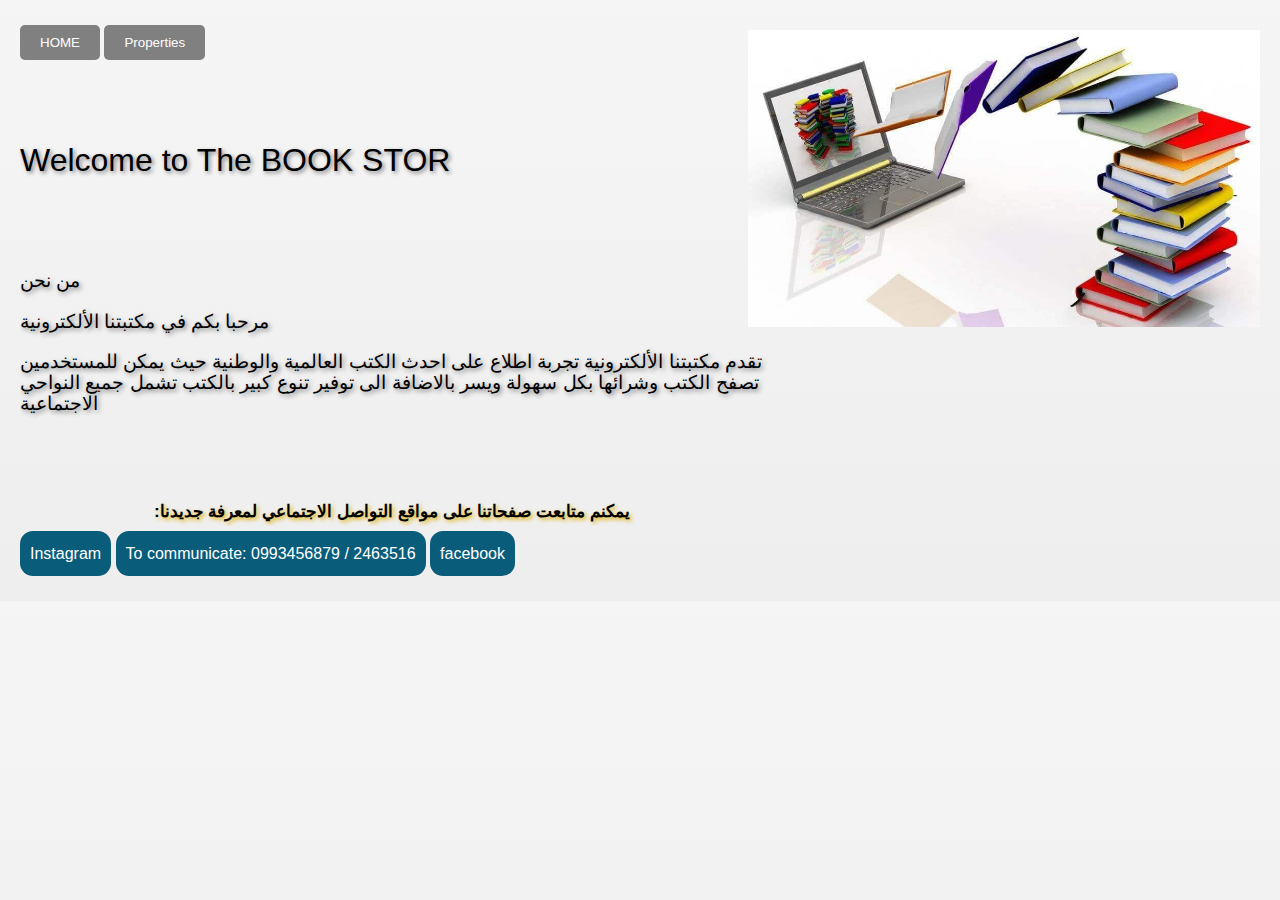
<file: AbutUs.html>
<!DOCTYPE html>
<html lang="en">
<head>
    <meta charset="UTF-8">
    <meta name="viewport" content="width=device-width, initial-scale=1.0">
    <title>About Us</title>
    <link rel="stylesheet" href="style.css">
</head>
<body id="a">
    <div class="bayan">
                <button onclick="window.location.href='index.html'">HOME</button>
        <button onclick="window.location.href='Properties.html'">Properties</button>
    </div>
<div id="c">Welcome to The BOOK STOR </div>
    <div id="b">
        <img src="./IMG/2.jpg" alt="Dream Real Estate" id="d">
        <div id="e">
            <p>من نحن</p>
    
            <p> مرحبا بكم في مكتبتنا الألكترونية  </p> 
               <p> تقدم مكتبتنا الألكترونية تجربة اطلاع على احدث الكتب العالمية والوطنية حيث يمكن للمستخدمين تصفح الكتب وشرائها بكل سهولة
                ويسر بالاضافة الى توفير تنوع كبير بالكتب تشمل جميع النواحي الاجتماعية 
               </p>
    
        <br>
        <br>
        <br>
        
        <h2 id="f">:يمكنم متابعت صفحاتنا على مواقع التواصل الاجتماعي لمعرفة جديدنا </h2>
    </div>
        </div>
    </div>  
    <a href="https://www.instagram.com/the_dream_real_estate" id="g">Instagram</a>
    <p class="contact" id="g">To communicate: 0993456879 / 2463516</p> 
    <a href="https://www.facebook.com/profile.php?id=61561125728182&mibextid=ZbWKwL" id="g">facebook</a>
</body>
</html>
</file>
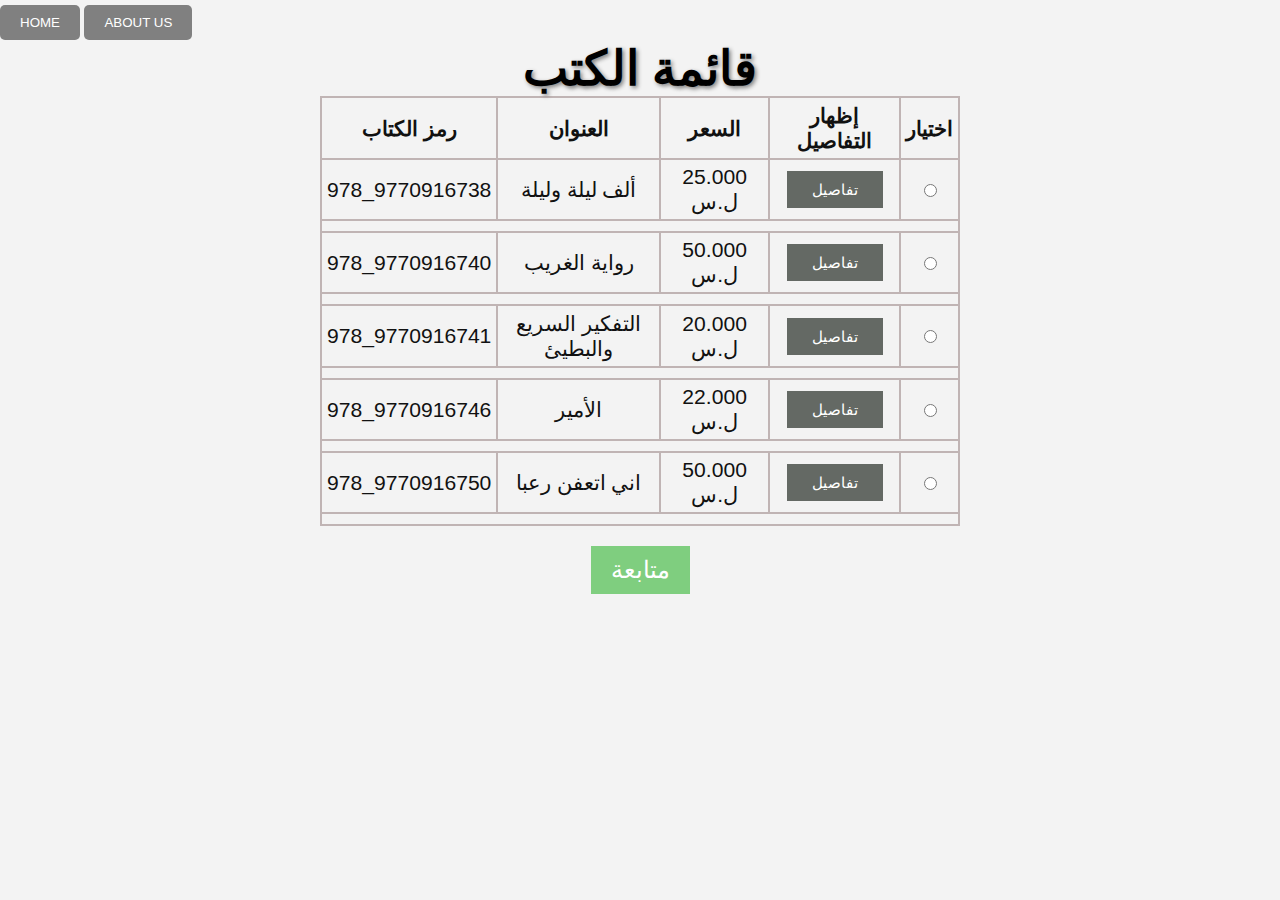
<file: Properties.html>
<!DOCTYPE html>
<html>
    <head>
        <meta charset="utf-8">
        <meta name="viewport" content="width=device-width , initial-scale=1.0">
        <link rel="stylesheet" href="style.css">
        <title>properties html
        </title>
        <script src="myfunction.js"></script>
    </head>
    <body>
        <div class="bayan">
            <button onclick="window.location.href='index.html'">HOME</button>
            <button onclick="window.location.href='AbutUs.html'">ABOUT US</button>
         </div>
        <div class="container">
            <h2>قائمة الكتب </h2>
            <table border>
                <thead>
                    <tr>
                        <th>رمز الكتاب </th>
                        <th>العنوان </th>
                        <th>السعر </th>
                        <th>إظهار التفاصيل</th>
                        <th>اختيار</th>
                    </tr>
                </thead>
                <tbody id="property-details">
                    <tr>
                        <td>978_9770916738</td>
                        <td> ألف ليلة وليلة   </td>
                        <td>25.000 ل.س</td>
                        <td><button class="show-details-btn" data-index="0">تفاصيل</button></td>
                        <td><label for="property-radio"> </label>
                        <input type="radio" name="property-choice" class="property-radio" data-index="0"></td>
                    </tr>
                    <tr class="expanded-details">
                        <td colspan="10">
                        <div class="details-content" id="details-content-0">
                        <p>الناشر : دار المعارف </p>
                        <p>التصنيف :قصص شعبية </p>
                        <p>ملخص : مجموعة قصص شعبية </p>
                        <div class="images-container" id="images-container-0"> <img src="./IMG/3.jpg">
                        </div>
                        </td>
                    </tr>
                    <tr>
                        <td>978_9770916740</td>
                        <td>رواية الغريب </td>
                        <td>50.000 ل.س</td> 
                        <td><button class="show-details-btn" data-index="1">تفاصيل</button></td>
                        <td><label for="property-radio"> </label>
                        <input type="radio" name="property-choice" class="property-radio" data-index="1"></td>
                    </tr>
                    <tr class="expanded-details">
                        <td colspan="10">
                        <div class="details-content" id="details-content-1">
                            <p>الناشر : دار شمس </p>
                            <p>التصنيف : روايات فلسفية </p>
                            <p> ملخص : رواية عن الغربة والوجودية </p>
                            <p> الكاتب : البير كامو </p>
                            <div class="wimages-container" id="images-container-1"></div><img src="./IMG/4.jpg" id="y">
                             
                        </div>
                        </td>
                    </tr>
                    <tr>
                        <td>978_9770916741</td>
                        <td> التفكير السريع والبطيئ</td>
                        <td>20.000 ل.س</td>
                        <td><button class="show-details-btn" data-index="2">تفاصيل</button></td>
                        <td><label for="property-radio"> </label>
                        <input type="radio" name="property-choice" class="property-radio" data-index="2"></td>
                    </tr>
                    <tr class="expanded-details">
                        <td colspan="10">
                        <div class="details-content" id="details-content-2"><p>المنطقة:المشروع السادس</p>
                            <p> الناشر : دار المعرفة </p>
                            <p>التصنيف : تطوير الذات </p>
                            <p>  الملخص : كتاب يشرح كيفة عمل العقل البشري  </p>
                            <div class="images-container" id="images-container-2"><img src="./IMG/5.jpg"></div>
                        </div>
                        </td>
                    </tr>
                    <tr>
                        <td>978_9770916746 </td>
                        <td>الأمير  </td>
                        <td>22.000 ل.س </td>
                        <td><button class="show-details-btn" data-index="3">تفاصيل</button></td>
                        <td><label for="property-radio"> </label>
                        <input type="radio" name="property-choice" class="property-radio" data-index="3"></td>
                    </tr>
                    <tr class="expanded-details">
                        <td colspan="10">
                        <div class="details-content" id="details-content-3">
                            <p> الناشر: دار جمل </p>
                            <p> التصنيف : كتب سياسية </p>
                            <p>الملخص نص كلاسيكي عن السياسة والحكم </p>
                        
                            <div class="images-container" id="images-container-3"><img src="./IMG/6.jpg"></div>
                        </div>
                        </td>
                    </tr>
                    <tr>
                        <td>978_9770916750</td>
                        <td>اني اتعفن رعبا </td>
                        <td>50.000 ل.س</td>
                        <td><button class="show-details-btn" data-index="4">تفاصيل</button></td>
                        <td><label for="property-radio"> </label>
                        <input type="radio" name="property-choice" class="property-radio" data-index="4"></td>
                    </tr><tr class="expanded-details">
                        <td colspan="10">
                        <div class="details-content" id="details-content-4">
                            <p>الناشر : </p>
                            <p>التصنيف : رعب </p>
                            <p> الملخص : يتكلم عن شابة تعاني من مرض نفسي </p>
                            <div class="images-container" id="images-container-4"><img src="./IMG/7.jpg"></div>
                        </div>
                       
    
                    </tbody>
                </table>
        
                <div id="formContainer">
                    <form id="userDataForm">
                        <div>
                            <label for="username">أسم المستخدم:</label>
                            <input type="text" id="username" name="username" placeholder="أدخل اسمك بالعربية" required="">
                        </div>
                        <div>
                            <label for="nationalId">الرقم الوطني:</label>
                            <input type="text" id="nationalId" name="nationalId" placeholder="رقم الهوية" required="" minlength="11" maxlength="11">
                        </div>
                        <div>
                            <label for="dob">تاريخ الميلاد:</label>
                            <input type="text" id="dob" name="dob" placeholder="dd-mm-yyyy" pattern="\d{2}-\d{2}-\{4}" required="">
                        </div>
                        <div>
                            <label for="phoneNumber">رقم الموبايل:</label>
                            <input type="text" id="phoneNumber" name="phoneNumber" placeholder="09XXXXXXXX" pattern="09\d{8}" required="">
                        </div>
                        <div>
                            <label for="email">البريد الإلكتروني:</label>
                            <input type="email" id="email" name="email" placeholder="example@example.com" required="">
                        </div>
                        <button type="submit">إرسال</button>
                        <button type="button" onclick="cancelForm()">إلغاء</button>
                      
                    </form>
                    
    
                </div>
        
                <center>
                    <button class="BU" onclick="showForm()">متابعة</button>
                  </center>
                  
        
                   </div>
    
                    
                      </html>
</file>
<file: style.css>
/*تنسيق صفحة abutus*/
#a { 
    font-family: Arial, sans-serif;
    background: linear-gradient(to bottom, #f5f5f5, #eee);
    color: #333;
    padding: 20px;
    line-height: 1.6; 
}

#b {
    overflow: auto; 
}

#c {
    position: relative; 
    color: black;
    font-size: 2em; 
    text-shadow: 2px 2px 4px gray;
    text-align: left;
    margin-top: 80px;
    margin-bottom: 60px; 
    clear: both; 
}

#d {
    float: right; 
    width: 40%;
    margin-left: 10px; 
    position: absolute; 
    top: 30px; 
    right: 20px; 
}

#e {
    float: left; 
    width: 60%; 
    font-size: 1.2em;
    color: #000;
    text-shadow: 2px 2px 5px #00000077;
    margin-top: 5px;
    margin-bottom: 5px;
    line-height: 1.1;

}
#f {

    text-shadow: 2px 2px 4px #e0b20e;

    font-size: 0.9em; 
}


#g, p.contact  {
    color: #FFF;
    text-decoration: none;
    font-size: 1em;
    background-color: #0a5c7b;
    padding: 10px;
    border-radius: 13px;
    display: inline-block;
    margin: 5px 0;
}

#g:hover, p.contact:hover  {
    background-color: #004d99;
}
.bayan button {
    background-color: #808080;
    color: white;
    padding: 10px 20px;
    border: none;
    border-radius: 5px;
    cursor: pointer;
    margin: 10 15spx;
   
    position: relative;
    top: 5px;
}


.bayan button:hover {
    background-color: #575757;
    margin-top: -200px;
}
 /*تنسيق صفحة home*/ 
 #h {
    font-family: Arial, sans-serif;
    text-align: center; 
    padding: 20px;
    background: linear-gradient(to bottom, #f5f5f5, #eee);
    color: black;
}
         
.logo {
    position: absolute;
    top: 20px;
    left: 20px;
    width: 150px; 
}
#i {
    color: black;
    font-size: 2em; 
    text-shadow: 2px 2px 4px gray;
    text-align: center;
    margin-top: 10px;
    margin-bottom: 60px; 
    
    font-size: 2em;
    margin-top: 0;
}

.buttons button {
    background-color: #808080;
    color: white;
    padding: 10px 20px;
    border: none;
    border-radius: 5px;
    cursor: pointer;
    margin: 0 7px;
    margin-top: -100px;
    
       
    
}

.buttons button:hover {
    background-color: #575757;
    margin-top: -50px;
}

#j{
    width: 35%;
    margin: -5px;
    float: right;

}
#k {
    width: 55%;
    margin: 60px auto; 
    border-collapse: collapse;
    
        float: left;
        margin-right: 20px; 
       
    position: relative;
    top: -400px; 
}
          
    
    


#k, th, td {
    border: 4px solid #999;
    padding: 8px;
    text-align: center; 
    font-size: 1.1em; 
    color: #111;
    background-color: #f2f2f2a6;
    
}

#l {

    text-shadow: 2px 2px 4px black;

    font-size: 1.5em;
    position: relative;
    top: -400px;
    float: left;

}
/*تنسيق صفحة properties*/ 

body {
    font-family: Arial, sans-serif;
    margin: 0;
    padding: 0;
    background-color: #F3F3F3;
}
h2 {  position: relative; 
    color: black;
       font-size: 3em; 
          text-shadow: 2px 2px 4px gray;
           text-align: center;
          margin-top: 5px;
              margin-bottom: 60px; 
                clear: both;  
                margin-bottom: 0;
            }
table {
    width:60%;
    margin-bottom: 10px;
    border-collapse: collapse;

font-size: 1.2em; 
color: black; 
      }



table, th, td {
    border: 2px solid #c0b4b4;
}

table th, table td {
    padding: 5px;
    text-align: center;
}

.details-content {
    display: none; 
}

.show-details-btn {
    background-color: #646964;
    border: none;
    color: white;
    padding: 10px 25px;
    text-align: center;
    text-decoration: none;
    display: inline-block;
    font-size: 9px;
    margin: 4px 2px;
    cursor: pointer;
}


.show-details-btn {
 font-size: 0.7em; 
   }
 #formContainer {
    font-size: 1.8em;
    display: none;
    
        margin-left: auto;
        margin-right: auto;
        
    


}

   
table {
     width: 50%; 
    margin: 0 auto; 
      }

td, th {
          padding: 10px; 
           }
          
.BU {
        background-color: rgb(127, 206, 127); 
                         font-size: 1.5em; 
                        
    }

 table {
          margin-top: 0;
          }
               
          .BU {
            background-color: rgb(127, 206, 127);
            font-size: 1.5em;
            padding: 10px 20px;
            border: none;
            color: white;
            cursor: pointer;
            margin-top: 20px; 
        }
    .userDataForm {
          
        font-size: 1.8em;
     }
    

.images-container img {
    max-width: 160px; 
    height: auto; 
}
#y{
    max-width: 160px; 
    height: auto; 

}
</file>
